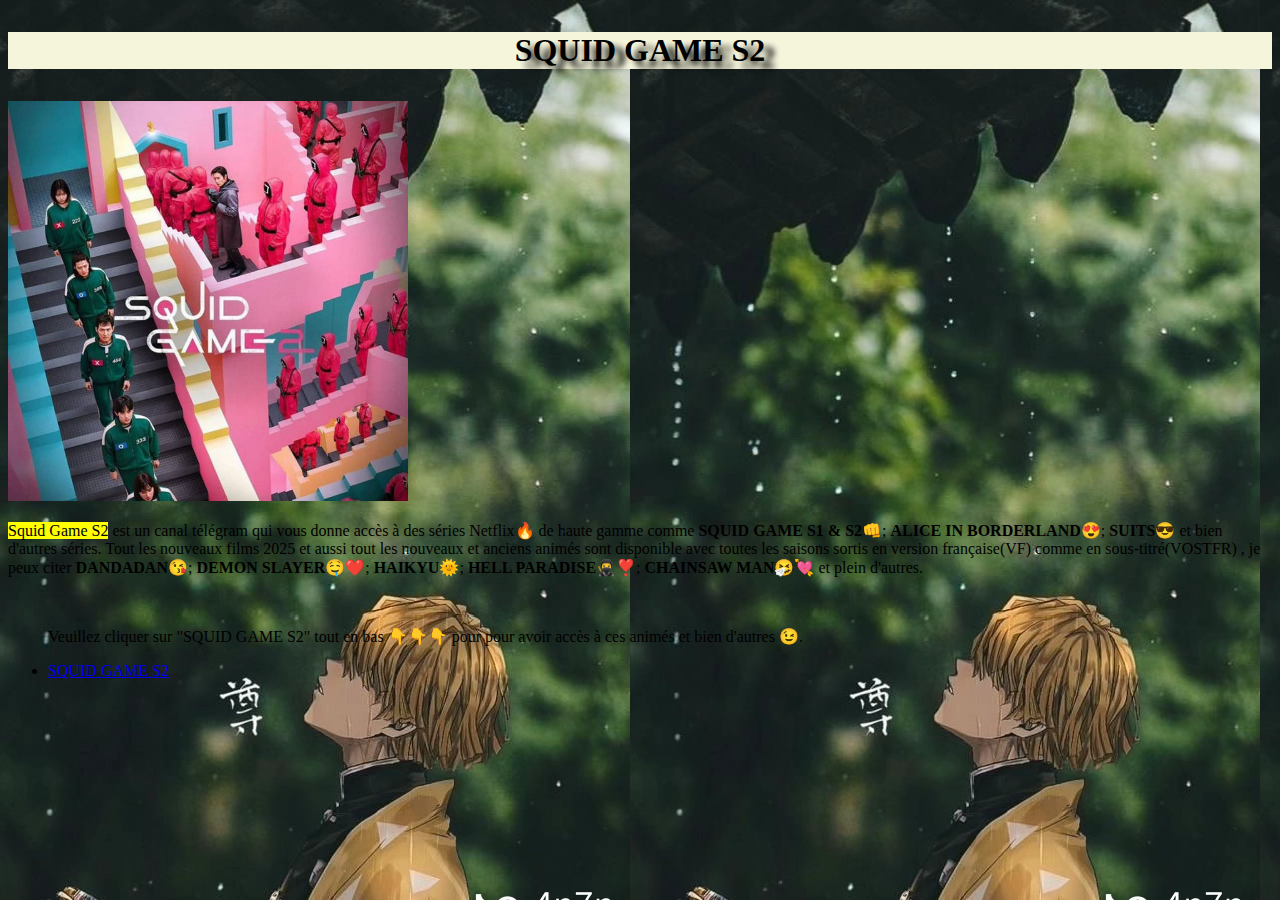
<file: index.html>
<!DOCTYPE html>
<html lang="en">
<head>
    <meta charset="UTF-8">
    <meta name="viewport" content="width=device-width, initial-scale=1.0">
    <title>Squid game S2</title>
    <link rel="stylesheet" href="canal.css"/>
</head>
<body>
  <header>
    <h1><p style="text-align:center;"><strong>SQUID GAME S2</strong></p></h1>
    <img src="WhatsApp Image 2025-02-22 at 09.22.59.jpeg" width="400"/></br>
  </header>  
  <section>
    <p><mark>Squid Game S2</mark>&nbsp;est un canal télégram qui vous donne accès à des séries Netflix🔥 de haute gamme comme <span class="bold">SQUID GAME S1 & S2👊</span>; <span class="bold">ALICE IN BORDERLAND😍</span>; <span class="bold">SUITS😎</span> et bien d'autres séries. Tout les nouveaux films 2025 et aussi tout les nouveaux et anciens animés sont disponible avec toutes les saisons sortis en version française(VF) comme en sous-titré(VOSTFR) , je peux citer <span class="bold">DANDADAN😘</span>; <span class="bold">DEMON SLAYER🤤❤️</span>; <span class="bold">HAIKYU🌞</span>; <span class="bold">HELL PARADISE🥷❣️</span>; <span class="bold">CHAINSAW MAN🤧💘</span> et plein d'autres.</p></br>
    <p><blockquote> Veuillez cliquer sur "SQUID GAME S2" tout en bas&nbsp;👇👇👇 pour pour avoir accès à ces animés et bien d'autres 😉.</blockquote></p>
    <ul>
        <li><a href="https://t.me/dylan2567">SQUID GAME S2</a></li>
    </ul>
  </section>
</body>
</html>
</file>
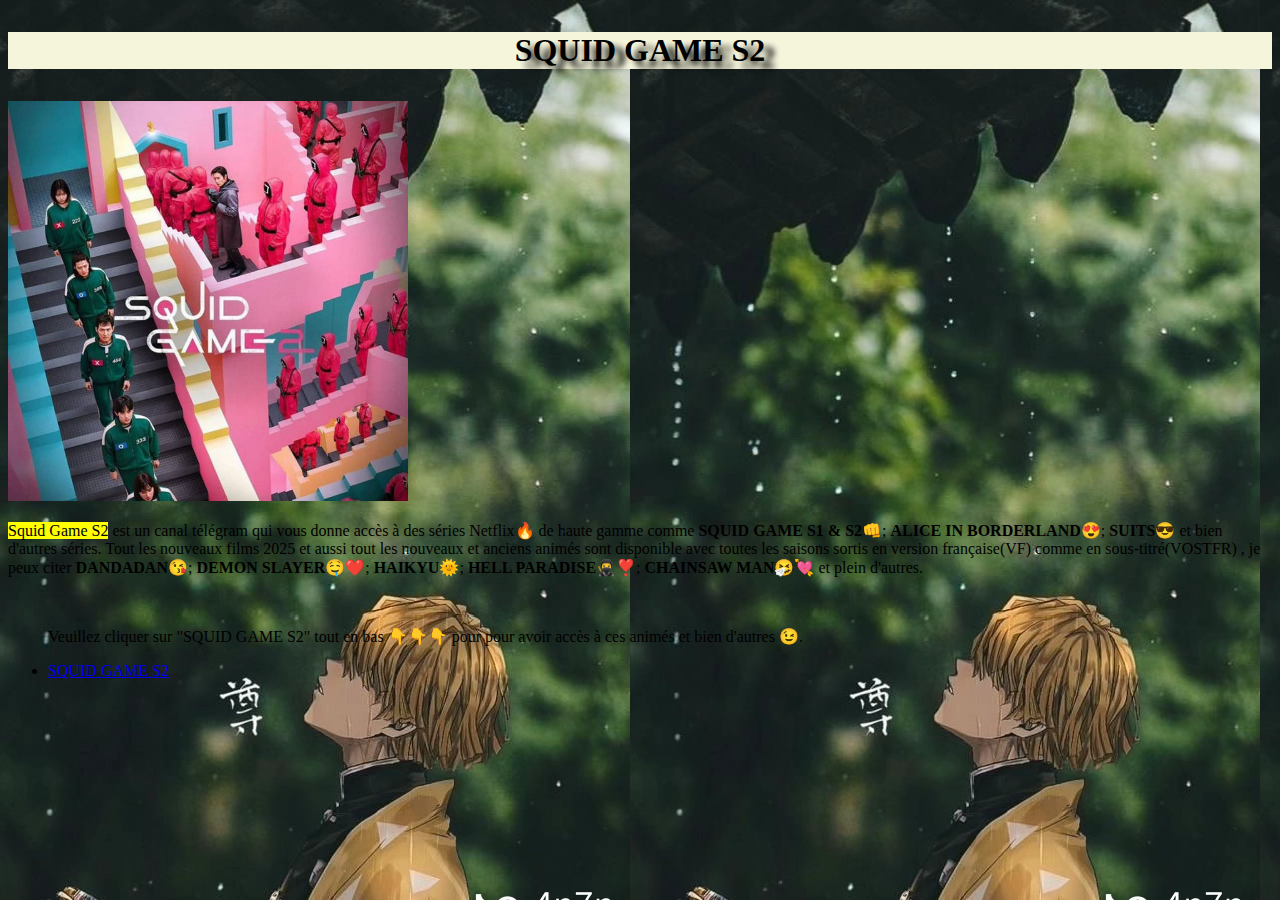
<file: moncanal.html>
<!DOCTYPE html>
<html lang="en">
<head>
    <meta charset="UTF-8">
    <meta name="viewport" content="width=device-width, initial-scale=1.0">
    <title>Squid game S2</title>
    <link rel="stylesheet" href="canal.css"/>
</head>
<body>
  <header>
    <h1><p style="text-align:center;"><strong>SQUID GAME S2</strong></p></h1>
    <img src="WhatsApp Image 2025-02-22 at 09.22.59.jpeg" width="400"/></br>
  </header>  
  <section>
    <p><mark>Squid Game S2</mark>&nbsp;est un canal télégram qui vous donne accès à des séries Netflix🔥 de haute gamme comme <span class="bold">SQUID GAME S1 & S2👊</span>; <span class="bold">ALICE IN BORDERLAND😍</span>; <span class="bold">SUITS😎</span> et bien d'autres séries. Tout les nouveaux films 2025 et aussi tout les nouveaux et anciens animés sont disponible avec toutes les saisons sortis en version française(VF) comme en sous-titré(VOSTFR) , je peux citer <span class="bold">DANDADAN😘</span>; <span class="bold">DEMON SLAYER🤤❤️</span>; <span class="bold">HAIKYU🌞</span>; <span class="bold">HELL PARADISE🥷❣️</span>; <span class="bold">CHAINSAW MAN🤧💘</span> et plein d'autres.</p></br>
    <p><blockquote> Veuillez cliquer sur "SQUID GAME S2" tout en bas&nbsp;👇👇👇 pour pour avoir accès à ces animés et bien d'autres 😉.</blockquote></p>
    <ul>
        <li><a href="https://t.me/dylan2567">SQUID GAME S2</a></li>
    </ul>
  </section>
</body>
</html>
</file>
<file: canal.css>
.bold{
    font-weight: bold;
}
h1{
    background-color:beige;
    background-size: contain;
    text-shadow: 10px 7px 6px black;
    animation-duration: 5s;
    animation-name: titre;
    animation-timing-function:ease-in-out;
}
@keyframes titre {
    0%{
        margin-left: 20%;
        width: 200%;
    }
    50%{
        margin-right: 100%;
        width: 50%;
    }
    100%{
        margin-left: 0%;
        width: 100%;
    }
}
@media screen and(max-width:600px) {
        img{display: list-item;}
    }
body{
    background-image: url(53e0bee6331af7fa51875f118334616f.png);
}
</file>
